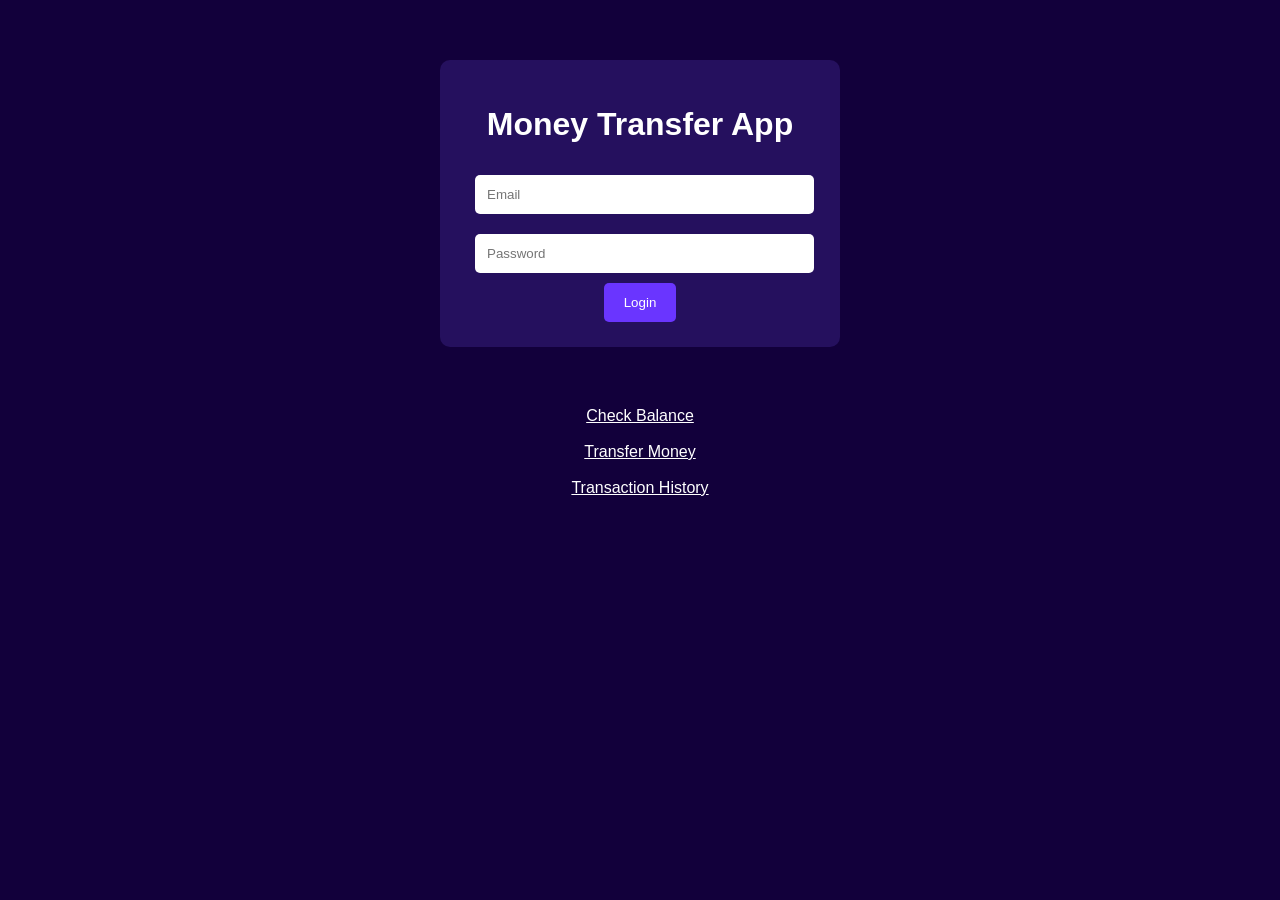
<file: index.html>
<!DOCTYPE html>
<html>
<head>
    <title>Login</title>
    <link rel="stylesheet" href="style.css">
</head>
<body>

<div class="card">

    <h1>Money Transfer App</h1>

    <input type="email" id="email"
           placeholder="Email">

    <input type="password" id="password"
           placeholder="Password">

    <button onclick="login()">
        Login
    </button>

</div>

<script src="script.js"></script>
<a href="balance.html">Check Balance</a><br><br>
<a href="transfer.html">Transfer Money</a><br><br>
<a href="history.html">Transaction History</a><br><br>

</body>
</html>
</file>
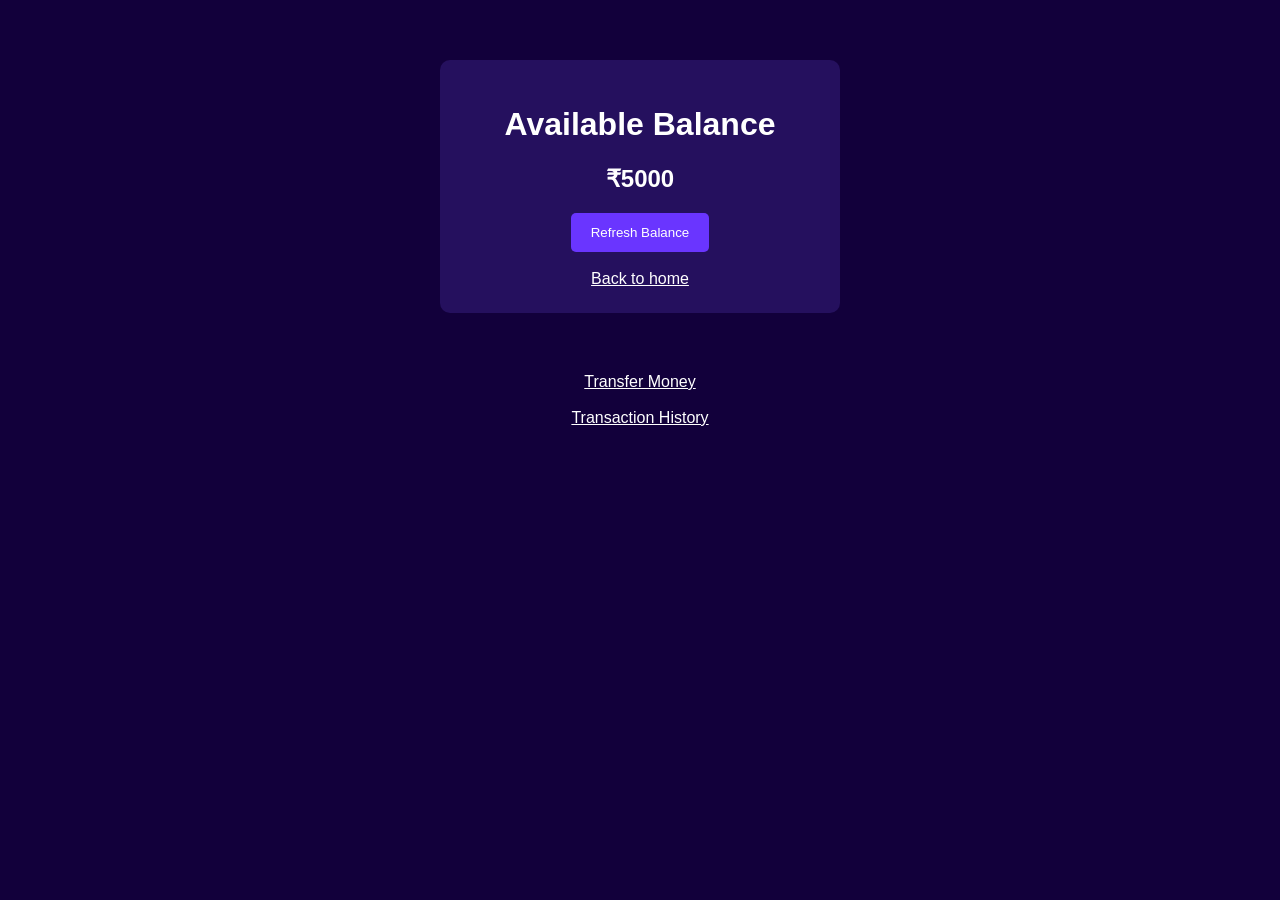
<file: balance.html>
<!DOCTYPE html>
<html>
<head>
    <title>Balance</title>
    <link rel="stylesheet" href="style.css">
</head>
<body>

<div class="card">

    <h1>Available Balance</h1>

    <h2 id="balance">
        ₹5000
    </h2>

    <button onclick="checkBalance()">
        Refresh Balance
    </button>

    <br><br>

    <a href="home.html">
        Back to home
    </a>

</div>

<script src="script.js"></script>
<a href="transfer.html">Transfer Money</a><br><br>
<a href="history.html">Transaction History</a><br><br>
</body>
</html>
</file>
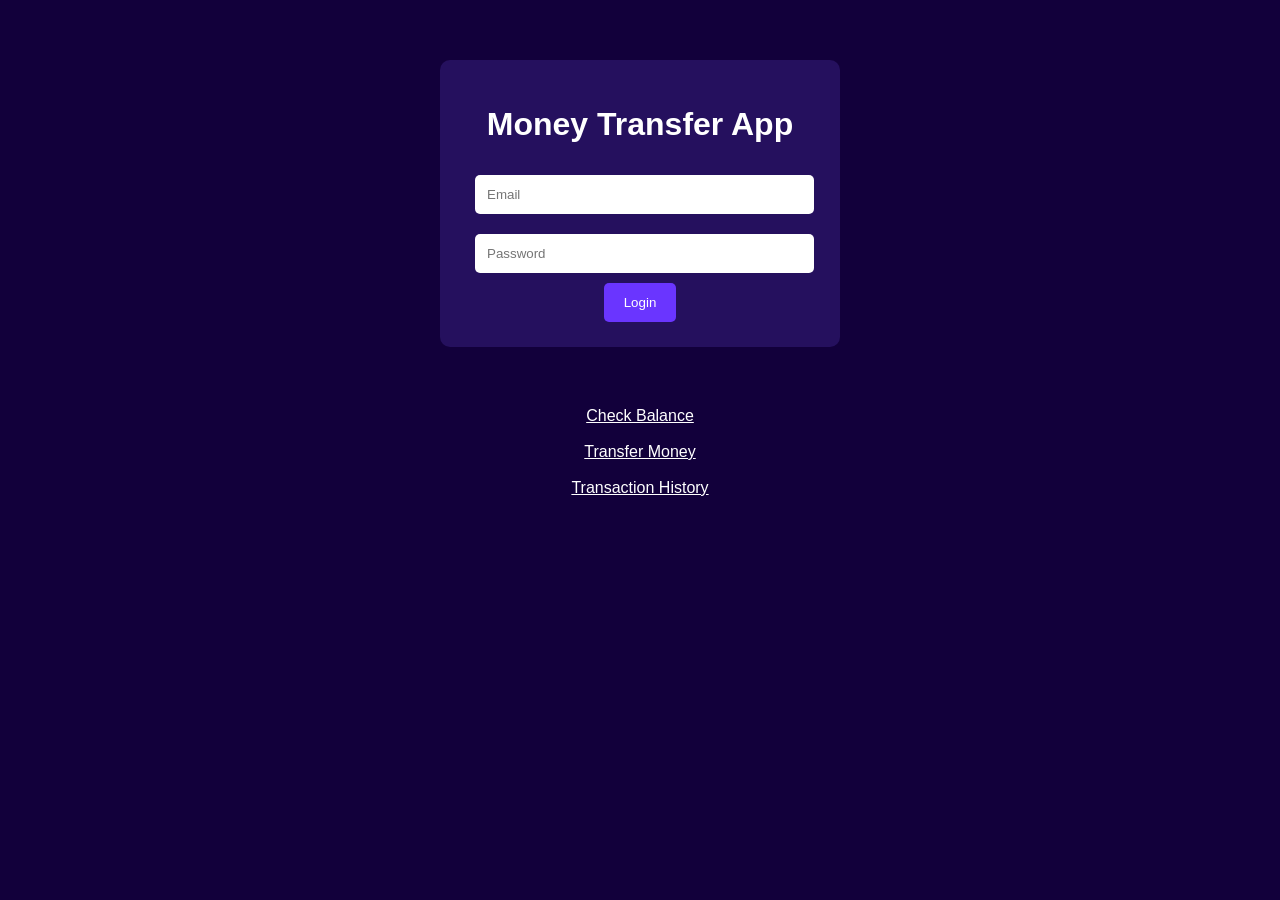
<file: home.html>
<!DOCTYPE html>
<html>
<head>
    <title>Login</title>
    <link rel="stylesheet" href="style.css">
</head>
<body>

<div class="card">

    <h1>Money Transfer App</h1>

    <input type="email" id="email"
           placeholder="Email">

    <input type="password" id="password"
           placeholder="Password">

    <button onclick="login()">
        Login
    </button>

</div>

<script src="script.js"></script>
    <a href="balance.html">Check Balance</a><br><br>
<a href="transfer.html">Transfer Money</a><br><br>
<a href="history.html">Transaction History</a><br><br>

</body>
</html>
</file>
<file: style.css>
body{
    margin:0;
    font-family:Arial,sans-serif;
    background:#12003b;
    color:white;
    text-align:center;
}

.card{
    width:350px;
    margin:60px auto;
    background:#25105e;
    padding:25px;
    border-radius:10px;
}

input{
    width:90%;
    padding:12px;
    margin:10px;
    border:none;
    border-radius:5px;
}

button{
    background:#6a35ff;
    color:white;
    border:none;
    padding:12px 20px;
    border-radius:5px;
    cursor:pointer;
}

button:hover{
    background:#875cff;
}

.menu{
    display:flex;
    flex-direction:column;
    width:300px;
    margin:auto;
}

.menu a{
    text-decoration:none;
    color:white;
    background:#6a35ff;
    margin:10px;
    padding:15px;
    border-radius:5px;
}

a{
    color:white;
}
</file>
